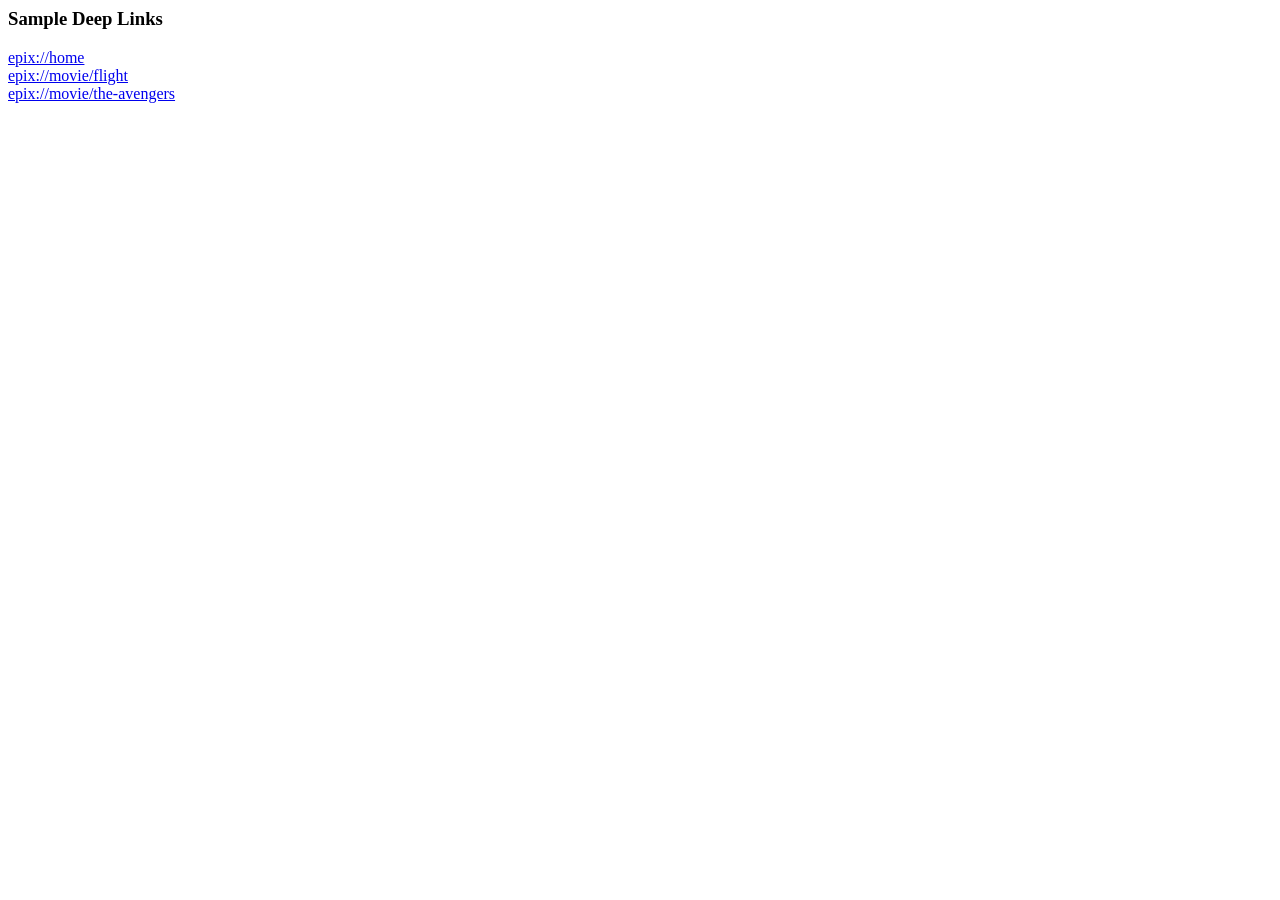
<file: deeplink.html>
<body>

	<h3>Sample Deep Links</h3>

	<a href="epix://home">epix://home</a>
	<br>
	<a href="epix://movie/flight">epix://movie/flight</a>
	<br>
	<a href="epix://movie/the-avengers">epix://movie/the-avengers</a>
	<br>

</body>
</file>
